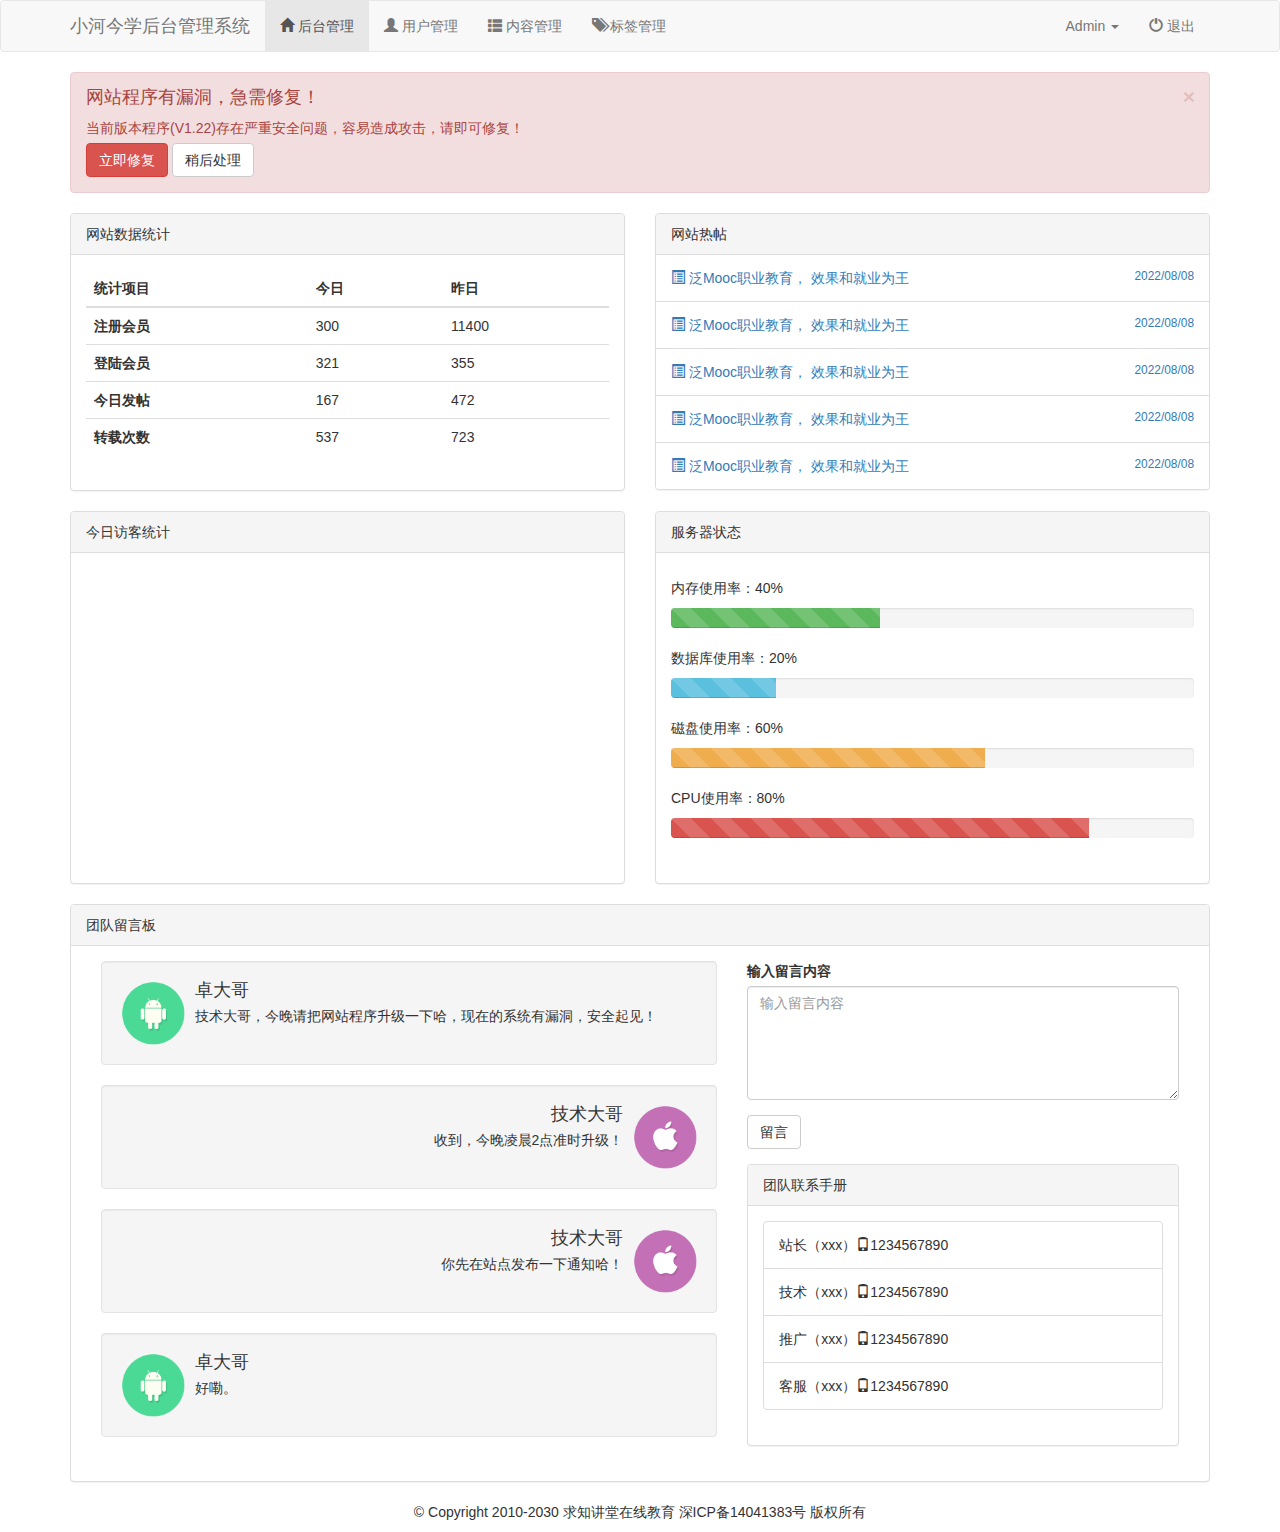
<file: index.html>
<!DOCTYPE html>
<html lang="en">
<head>
    <meta charset="UTF-8">
    <meta name="keywords" content="小河今学,小河今学后台管理,HTML,前端开发,Java大数据,PHP开发,Python人工智能">
    <meta name="description" content="小河今学">
    <meta http-equiv="X-UA-Compatible" content="IE=edge,chrome=1">
    <meta name="viewport" content="width=device-width, initial-scale=1.0">
    <link rel="stylesheet" href="https://stackpath.bootstrapcdn.com/bootstrap/3.4.1/css/bootstrap.min.css" integrity="sha384-HSMxcRTRxnN+Bdg0JdbxYKrThecOKuH5zCYotlSAcp1+c8xmyTe9GYg1l9a69psu" crossorigin="anonymous">
    <link rel="stylesheet" href="css/css.css">
    <title>小河今学后台管理</title>
</head>
<body>
    <!-- 导航条 -->
    <nav class="navbar navbar-default">
        <div class="container">
            <!-- 左侧内容 -->
            <div class="navbar-header">
                <!-- 菜单按钮 -->
                <button type="button" class="navbar-toggle collapsed" data-toggle="collapse" data-target=".cps">
                    <span class="icon-bar"></span>
                    <span class="icon-bar"></span>
                    <span class="icon-bar"></span>
                </button>
                <!-- 动态Logo -->
                <a href="index.html" class="navbar-brand"">小河今学后台管理系统</a>
            </div>
            
            <!-- 右侧内容 -->
            <div class="collapse navbar-collapse cps">
                <ul class="nav navbar-nav">
                    <li class="active"><a href="index.html"><span class="glyphicon glyphicon-home"></span>&nbsp后台管理</a></li>
                    <li><a href="user.html"><span class="glyphicon glyphicon-user"></span>&nbsp用户管理</a></li>
                    <li><a href="content.html"><span class="glyphicon glyphicon-th-list"></span>&nbsp内容管理</a></li>
                    <li><a href="tips.html"><span class="glyphicon glyphicon-tags"></span>&nbsp标签管理</a></li>
                </ul>
                <ul class="nav navbar-nav navbar-right">
                    <li class="dropdown">
                        <a href="#" class="dropdown-toggle" data-toggle="dropdown" role="button" aria-haspopup="true" aria-expanded="false">Admin <span class="caret"></span></a>
                        <ul class="dropdown-menu">
                        <li><a href="#"><span class="glyphicon glyphicon-asterisk"></span>&nbsp前台首页</a></li>
                        <li><a href="#"><span class="glyphicon glyphicon-user"></span>&nbsp个人主页</a></li>
                        <li><a href="#"><span class="glyphicon glyphicon-cog"></span>&nbsp个人设置</a></li>
                        <li><a href="#"><span class="glyphicon glyphicon-credit-card"></span>&nbsp账户中心</a></li>
                        <li><a href="#"><span class="glyphicon glyphicon-heart"></span>&nbsp我的收藏</a></li>
                        </ul>
                    </li>
                    <li><a href="javascript:close();"><span class="glyphicon glyphicon-off"></span>&nbsp;退出</a></li>
                </ul>
            </div>
        </div>
    </nav>
    <div class="container">
        <!-- 警告框 -->
        <div class="row">
            <div class="col-md-12 col-sm-12">
                <div class="alert alert-danger alert-dismissible fade in" role="alert">
                    <button type="button" class="close" data-dismiss="alert" aria-label="Close"><span aria-hidden="true">×</span></button>
                    <h4>网站程序有漏洞，急需修复！</h4>
                    <p>当前版本程序(V1.22)存在严重安全问题，容易造成攻击，请即可修复！</p>
                    <p>
                    <button type="button" class="btn btn-danger">立即修复</button>
                    <button type="button" class="btn btn-default" data-dismiss="alert">稍后处理</button>
                    </p>
                </div>
            </div>
        </div>
        <div class="row">
            <!-- 网站数据统计 -->
            <div class="col-md-6 col-sm-12">
                <div class="panel panel-default">
                    <div class="panel-heading">网站数据统计</div>
                    <div class="panel-body">
                        <table class="table table-hover">
                            <thead>
                                <tr>
                                    <th>统计项目</th>
                                    <th>今日</th>
                                    <th>昨日</th>
                                </tr>
                            </thead>
                            <tbody>
                                <tr>
                                    <th>注册会员</th>
                                    <td>300</td>   
                                    <td>11400</td>
                                </tr>
                                <tr>
                                    <th>登陆会员</th>
                                    <td>321</td>
                                    <td>355</td>
                                </tr>
                                <tr>
                                    <th>今日发帖</th>
                                    <td>167</td>
                                    <td>472</td>
                                </tr>
                                <tr>
                                    <th>转载次数</th>
                                    <td>537</td>
                                    <td>723</td>
                                </tr>
                            </tbody>
                        </table>
                    </div>
                    
                  </div>
            </div>
            <!-- 网站热帖 -->
            <div class="col-md-6 col-sm-12">
                <div class="panel panel-default">
                    <div class="panel-heading">网站热帖</div>
                    <ul class="list-group">
                        <li class="list-group-item"><a href="#"><span class="glyphicon glyphicon-list-alt"></span> 泛Mooc职业教育， 效果和就业为王<small class="pull-right">2022/08/08</small></a></li>
                        <li class="list-group-item"><a href="#"><span class="glyphicon glyphicon-list-alt"></span> 泛Mooc职业教育， 效果和就业为王<small class="pull-right">2022/08/08</small></a></li>
                        <li class="list-group-item"><a href="#"><span class="glyphicon glyphicon-list-alt"></span> 泛Mooc职业教育， 效果和就业为王<small class="pull-right">2022/08/08</small></a></li>
                        <li class="list-group-item"><a href="#"><span class="glyphicon glyphicon-list-alt"></span> 泛Mooc职业教育， 效果和就业为王<small class="pull-right">2022/08/08</small></a></li>
                        <li class="list-group-item"><a href="#"><span class="glyphicon glyphicon-list-alt"></span> 泛Mooc职业教育， 效果和就业为王<small class="pull-right">2022/08/08</small></a></li>
                    </ul>
                </div>
            </div>
        </div>
        <div class="row">
            <!-- 今日访客统计 -->
            <div class="col-md-6 col-sm-12">
                <div class="panel panel-default">
                    <div class="panel-heading">今日访客统计</div>
                    <div class="panel-body">
                        <div id="main" style="width: 100%;height:300px;"></div>
                    </div>
                </div>
            </div>
            <!-- 服务器状态 -->
            <div class="col-md-6 col-sm-12 serve">
                <div class="panel panel-default">
                    <div class="panel-heading">服务器状态</div>
                    <div class="panel-body">
                        <p>内存使用率：40%</p>
                        <div class="progress">
                            <div class="progress-bar progress-bar-success progress-bar-striped" role="progressbar" aria-valuenow="40" aria-valuemin="0" aria-valuemax="100" style="width: 40%">
                                <span class="sr-only">40% Complete (success)</span>
                            </div>
                        </div>
                        <p>数据库使用率：20%</p>
                        <div class="progress">
                            <div class="progress-bar progress-bar-info progress-bar-striped" role="progressbar" aria-valuenow="20" aria-valuemin="0" aria-valuemax="100" style="width: 20%">
                                <span class="sr-only">20% Complete</span>
                            </div>
                        </div>
                        <p>磁盘使用率：60%</p>
                        <div class="progress">
                            <div class="progress-bar progress-bar-warning progress-bar-striped" role="progressbar" aria-valuenow="60" aria-valuemin="0" aria-valuemax="100" style="width: 60%">
                                <span class="sr-only">60% Complete (warning)</span>
                            </div>
                        </div>
                        <p>CPU使用率：80%</p>
                        <div class="progress">
                            <div class="progress-bar progress-bar-danger progress-bar-striped" role="progressbar" aria-valuenow="80" aria-valuemin="0" aria-valuemax="100" style="width: 80%">
                                <span class="sr-only">80% Complete (danger)</span>
                            </div>
                        </div>
                    </div>
                </div>
            </div>
        </div>
        <!-- 留言板 -->
        <div class="row">
            <div class="col-md-12 col-sm-12">
                <div class="panel panel-default">
                    <div class="panel-heading">团队留言板</div>
                    <div class="panel-body">
                        <div class="col-md-7 col-sm-12">
                            <div class="media well">
                                <div class="media-left">
                                    <a href="#">
                                        <img class="media-object" src="/img/a.png" alt="卓大哥">
                                    </a>
                                </div>
                                <div class="media-body">
                                    <h4 class="media-heading">卓大哥</h4>
                                    <p>技术大哥，今晚请把网站程序升级一下哈，现在的系统有漏洞，安全起见！</p>
                                </div>
                            </div>
                            <div class="media well">
                                <div class="media-body text-right">
                                    <h4 class="media-heading">技术大哥</h4>
                                    <p>收到，今晚凌晨2点准时升级！</p>
                                </div>
                                <div class="media-right">
                                    <a href="#">
                                        <img class="media-object" src="/img/i.png" alt="技术大哥">
                                    </a>
                                </div>
                            </div>
                            <div class="media well">
                                <div class="media-body text-right">
                                    <h4 class="media-heading">技术大哥</h4>
                                    <p>你先在站点发布一下通知哈！</p>
                                </div>
                                <div class="media-right">
                                    <a href="#">
                                        <img class="media-object" src="/img/i.png" alt="技术大哥">
                                    </a>
                                </div>
                            </div>
                            <div class="media well">
                                <div class="media-left">
                                    <a href="#">
                                        <img class="media-object" src="/img/a.png" alt="卓大哥">
                                    </a>
                                </div>
                                <div class="media-body">
                                    <h4 class="media-heading">卓大哥</h4>
                                    <p>好嘞。</p>
                                </div>
                            </div>
                        </div>
                        <div class="col-md-5 col-sm-12">
                            <form action="">
                                <div class="form-group">
                                    <label for="">输入留言内容</label>
                                    <textarea class="form-control" rows="5" placeholder="输入留言内容"></textarea>
                                    <input type="submit" class="btn btn-default" value="留言" id="mes"/>
                                </div>
                            </form>
                            <div class="panel panel-default">
                                <div class="panel-heading">团队联系手册</div>
                                <div class="panel-body">
                                    <ul class="list-group">
                                        <li class="list-group-item">站长（xxx）<span class="glyphicon glyphicon-phone"></span>1234567890</li>
                                        <li class="list-group-item">技术（xxx）<span class="glyphicon glyphicon-phone"></span>1234567890</li>
                                        <li class="list-group-item">推广（xxx）<span class="glyphicon glyphicon-phone"></span>1234567890</li>
                                        <li class="list-group-item">客服（xxx）<span class="glyphicon glyphicon-phone"></span>1234567890</li>
                                    </ul>
                                </div>
                            </div>
                        </div>
                    </div>
                </div>
            </div>
            
        </div>
    </div>
    <!-- footer版权 -->
    <section id="footer">
        <div class="container">
            <div class="row">
                <div class="col-md-12 col-sm-12">© Copyright 2010-2030 求知讲堂在线教育 深ICP备14041383号 版权所有</div>
            </div>
        </div>
    </section>
</body>
<script src="https://cdn.bootcdn.net/ajax/libs/jquery/3.6.0/jquery.js"></script>
<script src="https://stackpath.bootstrapcdn.com/bootstrap/3.4.1/js/bootstrap.min.js" integrity="sha384-aJ21OjlMXNL5UyIl/XNwTMqvzeRMZH2w8c5cRVpzpU8Y5bApTppSuUkhZXN0VxHd" crossorigin="anonymous"></script>
<script src="https://cdn.bootcdn.net/ajax/libs/echarts/5.3.3/echarts.js"></script>
<script>
    //点击小屏幕菜单跳转后立即关闭菜单
    $('.navbar-collapse li').click(function(){
        $('.navbar-collapse').collapse('hide');
    });
    // 基于准备好的dom，初始化echarts实例
    var myChart = echarts.init(document.getElementById('main'));

    // 指定图表的配置项和数据
    option = {
        tooltip: {
            trigger: 'axis',
            axisPointer: {
            type: 'cross',
            label: {
                backgroundColor: '#6a7985'
            }
            }
        },
        xAxis: [
            {
            type: 'category',
            boundaryGap: false,
            data: ['周一', '周二', '周三', '周四', '周五', '周六', '周日']
            }
        ],
        yAxis: [
            {
            type: 'value'
            }
        ],
        series: [
            {
            type: 'line',
            stack: 'Total',
            smooth: true,
            lineStyle: {
                width: 0
            },
            showSymbol: false,
            areaStyle: {
                opacity: 0.8,
                color: new echarts.graphic.LinearGradient(0, 0, 0, 1, [
                {
                    offset: 0,
                    color: 'rgb(128, 255, 165)'
                },
                {
                    offset: 1,
                    color: 'rgb(1, 191, 236)'
                }
                ])
            },
            emphasis: {
                focus: 'series'
            },
            data: [140, 232, 101, 264, 90, 340, 250]
            },
            {
            type: 'line',
            stack: 'Total',
            smooth: true,
            lineStyle: {
                width: 0
            },
            showSymbol: false,
            areaStyle: {
                opacity: 0.8,
                color: new echarts.graphic.LinearGradient(0, 0, 0, 1, [
                {
                    offset: 0,
                    color: 'rgb(0, 221, 255)'
                },
                {
                    offset: 1,
                    color: 'rgb(77, 119, 255)'
                }
                ])
            },
            emphasis: {
                focus: 'series'
            },
            data: [120, 282, 111, 234, 220, 340, 310]
            },
            {
            type: 'line',
            stack: 'Total',
            smooth: true,
            lineStyle: {
                width: 0
            },
            showSymbol: false,
            areaStyle: {
                opacity: 0.8,
                color: new echarts.graphic.LinearGradient(0, 0, 0, 1, [
                {
                    offset: 0,
                    color: 'rgb(55, 162, 255)'
                },
                {
                    offset: 1,
                    color: 'rgb(116, 21, 219)'
                }
                ])
            },
            emphasis: {
                focus: 'series'
            },
            data: [320, 132, 201, 334, 190, 130, 220]
            }
        ]
    };
    // 使用刚指定的配置项和数据显示图表。
    myChart.setOption(option);
</script>
</html>
</file>
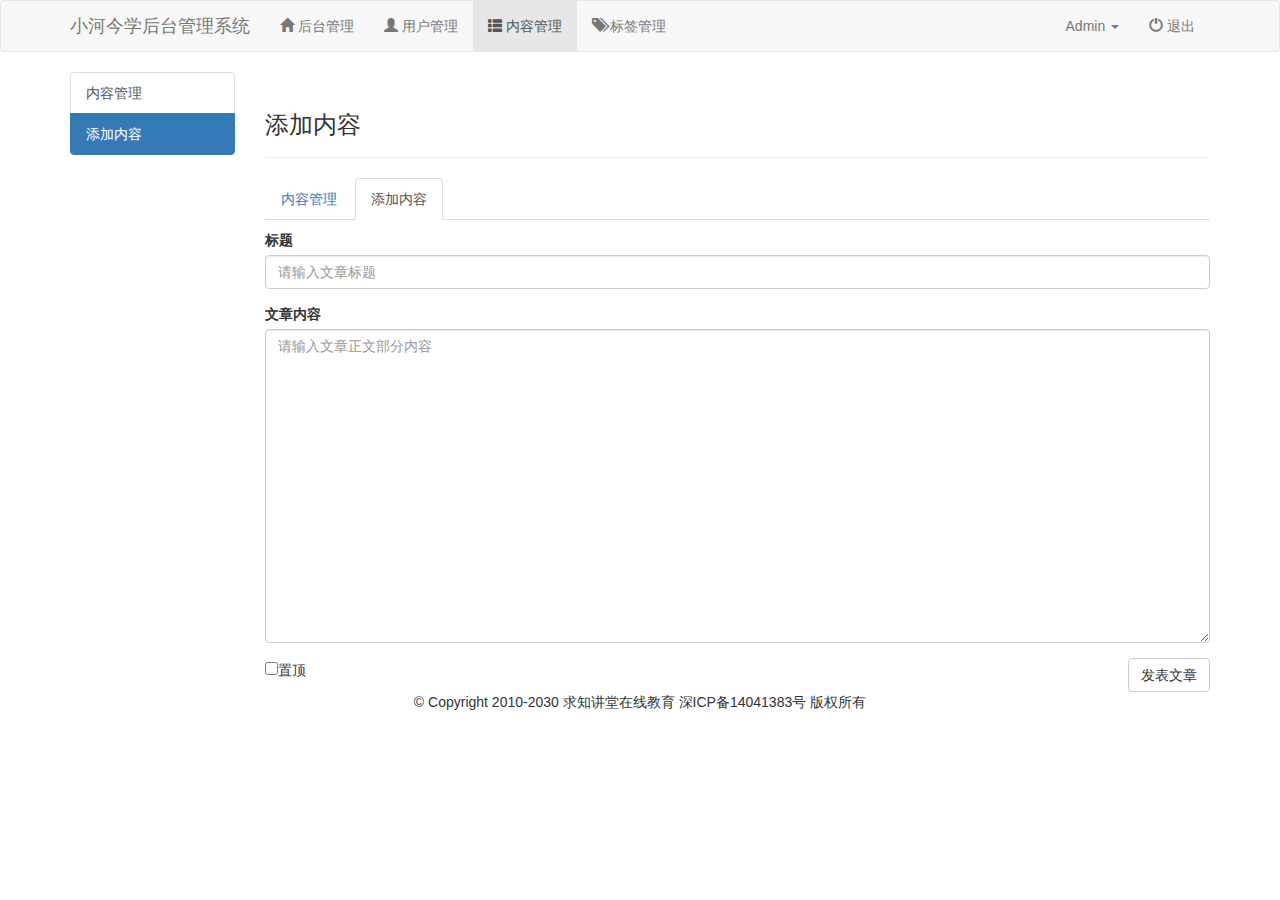
<file: add-content.html>
<!DOCTYPE html>
<html lang="en">
<head>
    <meta charset="UTF-8">
    <meta name="keywords" content="小河今学,小河今学后台管理,HTML,前端开发,Java大数据,PHP开发,Python人工智能">
    <meta name="description" content="小河今学">
    <meta http-equiv="X-UA-Compatible" content="IE=edge,chrome=1">
    <meta name="viewport" content="width=device-width, initial-scale=1.0">
    <link rel="stylesheet" href="https://stackpath.bootstrapcdn.com/bootstrap/3.4.1/css/bootstrap.min.css" integrity="sha384-HSMxcRTRxnN+Bdg0JdbxYKrThecOKuH5zCYotlSAcp1+c8xmyTe9GYg1l9a69psu" crossorigin="anonymous">
    <link rel="stylesheet" href="css/css.css">
    <title>小河今学后台管理</title>
</head>
<body>
    <!-- 导航条 -->
    <nav class="navbar navbar-default">
        <div class="container">
            <!-- 左侧内容 -->
            <div class="navbar-header">
                <!-- 菜单按钮 -->
                <button type="button" class="navbar-toggle collapsed" data-toggle="collapse" data-target=".cps">
                    <span class="icon-bar"></span>
                    <span class="icon-bar"></span>
                    <span class="icon-bar"></span>
                </button>
                <!-- 动态Logo -->
                <a href="index.html" class="navbar-brand"">小河今学后台管理系统</a>
            </div>
            
            <!-- 右侧内容 -->
            <div class="collapse navbar-collapse cps">
                <ul class="nav navbar-nav">
                    <li><a href="index.html"><span class="glyphicon glyphicon-home"></span>&nbsp后台管理</a></li>
                    <li><a href="user.html"><span class="glyphicon glyphicon-user"></span>&nbsp用户管理</a></li>
                    <li class="active"><a href="content.html"><span class="glyphicon glyphicon-th-list"></span>&nbsp内容管理</a></li>
                    <li><a href="tips.html"><span class="glyphicon glyphicon-tags"></span>&nbsp标签管理</a></li>
                </ul>
                <ul class="nav navbar-nav navbar-right">
                    <li class="dropdown">
                        <a href="#" class="dropdown-toggle" data-toggle="dropdown" role="button" aria-haspopup="true" aria-expanded="false">Admin <span class="caret"></span></a>
                        <ul class="dropdown-menu">
                        <li><a href="#"><span class="glyphicon glyphicon-asterisk"></span>&nbsp前台首页</a></li>
                        <li><a href="#"><span class="glyphicon glyphicon-user"></span>&nbsp个人主页</a></li>
                        <li><a href="#"><span class="glyphicon glyphicon-cog"></span>&nbsp个人设置</a></li>
                        <li><a href="#"><span class="glyphicon glyphicon-credit-card"></span>&nbsp账户中心</a></li>
                        <li><a href="#"><span class="glyphicon glyphicon-heart"></span>&nbsp我的收藏</a></li>
                        </ul>
                    </li>
                    <li><a href="javascript:close();"><span class="glyphicon glyphicon-off"></span>&nbsp;退出</a></li>
                </ul>
            </div>
        </div>
    </nav>
    <!-- 主体内容 -->
    <div class="container">
        <div class="row">
            <!-- 侧边栏 -->
            <div class="col-md-2 col-sm-12">
                <div class="list-group">
                    <a href="content.html" class="list-group-item">内容管理</a>
                    <a href="add-content.html" class="list-group-item active">添加内容</a>
                </div>
            </div>
            <!-- 内容 -->
            <div class="col-md-10 col-sm-12">
                <div class="page-header">
                    <h3>添加内容</h3>
                </div>
                <!-- 小导航 -->
                <ul class="nav nav-tabs">
                    <li role="presentation"><a href="content.html">内容管理</a></li>
                    <li role="presentation" class="active"><a href="add-content.html">添加内容</a></li>
                </ul>
                <!-- 内容 -->
                <form action="" class="article">
                    <div class="form-group">
                        <label for="">标题</label>
                        <input type="text" class="form-control" placeholder="请输入文章标题">
                    </div>
                    <div class="form-group">
                        <label for="">文章内容</label>
                        <textarea class="form-control" rows="15" placeholder="请输入文章正文部分内容"></textarea>
                    </div>
                    <input type="checkbox">置顶
                    <button class="btn btn-default pull-right">发表文章</button>
                </form>
            </div>
        </div>
    </div>
    <!-- footer版权 -->
    <section id="footer">
        <div class="container">
            <div class="row">
                <div class="col-md-12 col-sm-12">© Copyright 2010-2030 求知讲堂在线教育 深ICP备14041383号 版权所有</div>
            </div>
        </div>
    </section>
</body>
<script src="https://cdn.bootcdn.net/ajax/libs/jquery/3.6.0/jquery.js"></script>
<script src="https://stackpath.bootstrapcdn.com/bootstrap/3.4.1/js/bootstrap.min.js" integrity="sha384-aJ21OjlMXNL5UyIl/XNwTMqvzeRMZH2w8c5cRVpzpU8Y5bApTppSuUkhZXN0VxHd" crossorigin="anonymous"></script>
<script>
    //点击小屏幕菜单跳转后立即关闭菜单
    $('.navbar-collapse li').click(function(){
        $('.navbar-collapse').collapse('hide');
    });
</script>
</html>
</file>
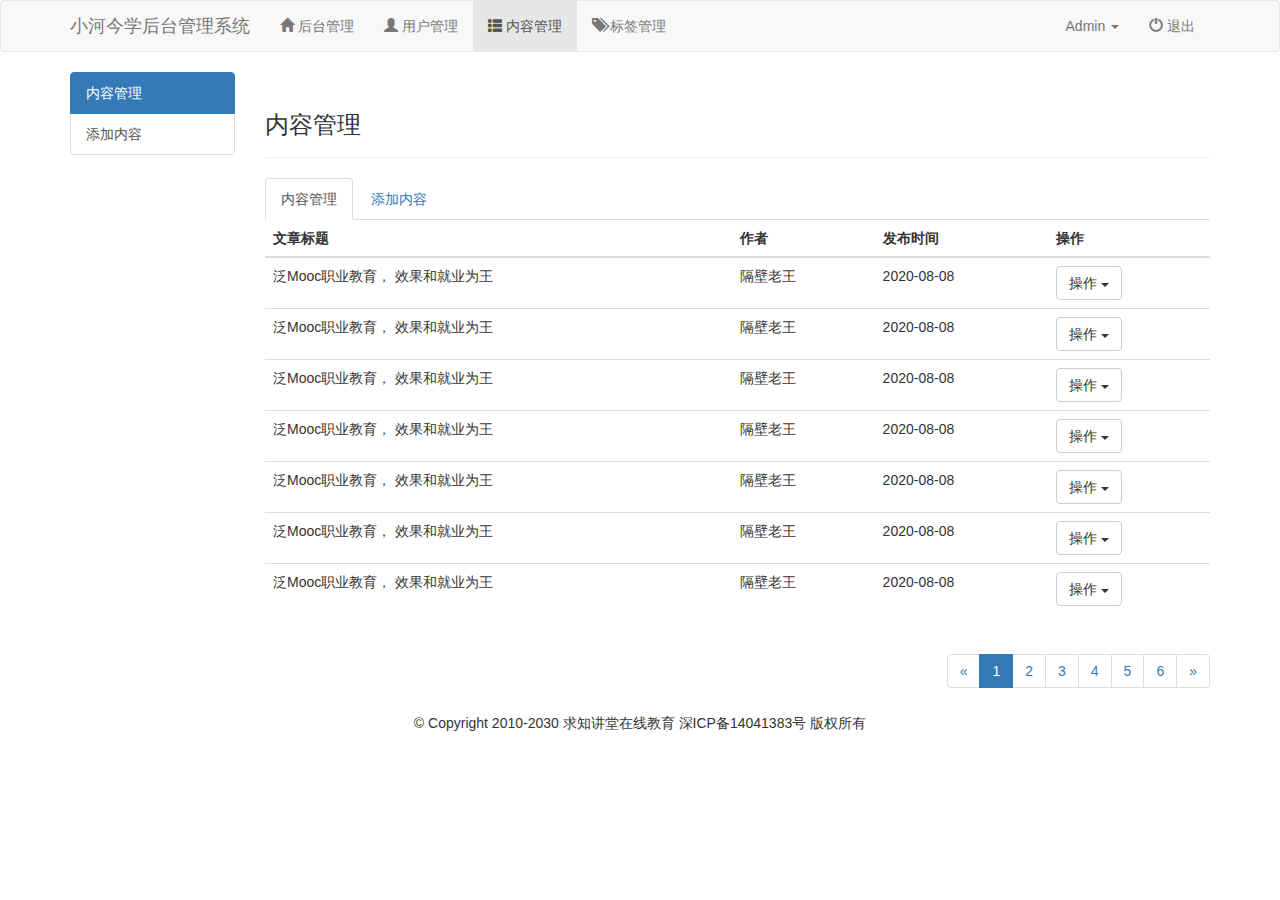
<file: content.html>
<!DOCTYPE html>
<html lang="en">
<head>
    <meta charset="UTF-8">
    <meta name="keywords" content="小河今学,小河今学后台管理,HTML,前端开发,Java大数据,PHP开发,Python人工智能">
    <meta name="description" content="小河今学">
    <meta http-equiv="X-UA-Compatible" content="IE=edge,chrome=1">
    <meta name="viewport" content="width=device-width, initial-scale=1.0">
    <link rel="stylesheet" href="https://stackpath.bootstrapcdn.com/bootstrap/3.4.1/css/bootstrap.min.css" integrity="sha384-HSMxcRTRxnN+Bdg0JdbxYKrThecOKuH5zCYotlSAcp1+c8xmyTe9GYg1l9a69psu" crossorigin="anonymous">
    <link rel="stylesheet" href="css/css.css">
    <title>小河今学后台管理</title>
</head>
<body>
    <!-- 导航条 -->
    <nav class="navbar navbar-default">
        <div class="container">
            <!-- 左侧内容 -->
            <div class="navbar-header">
                <!-- 菜单按钮 -->
                <button type="button" class="navbar-toggle collapsed" data-toggle="collapse" data-target=".cps">
                    <span class="icon-bar"></span>
                    <span class="icon-bar"></span>
                    <span class="icon-bar"></span>
                </button>
                <!-- 动态Logo -->
                <a href="index.html" class="navbar-brand"">小河今学后台管理系统</a>
            </div>
            
            <!-- 右侧内容 -->
            <div class="collapse navbar-collapse cps">
                <ul class="nav navbar-nav">
                    <li><a href="index.html"><span class="glyphicon glyphicon-home"></span>&nbsp后台管理</a></li>
                    <li><a href="user.html"><span class="glyphicon glyphicon-user"></span>&nbsp用户管理</a></li>
                    <li class="active"><a href="content.html"><span class="glyphicon glyphicon-th-list"></span>&nbsp内容管理</a></li>
                    <li><a href="tips.html"><span class="glyphicon glyphicon-tags"></span>&nbsp标签管理</a></li>
                </ul>
                <ul class="nav navbar-nav navbar-right">
                    <li class="dropdown">
                        <a href="#" class="dropdown-toggle" data-toggle="dropdown" role="button" aria-haspopup="true" aria-expanded="false">Admin <span class="caret"></span></a>
                        <ul class="dropdown-menu">
                        <li><a href="#"><span class="glyphicon glyphicon-asterisk"></span>&nbsp前台首页</a></li>
                        <li><a href="#"><span class="glyphicon glyphicon-user"></span>&nbsp个人主页</a></li>
                        <li><a href="#"><span class="glyphicon glyphicon-cog"></span>&nbsp个人设置</a></li>
                        <li><a href="#"><span class="glyphicon glyphicon-credit-card"></span>&nbsp账户中心</a></li>
                        <li><a href="#"><span class="glyphicon glyphicon-heart"></span>&nbsp我的收藏</a></li>
                        </ul>
                    </li>
                    <li><a href="javascript:close();"><span class="glyphicon glyphicon-off"></span>&nbsp;退出</a></li>
                </ul>
            </div>
        </div>
    </nav>
    <!-- 主体内容 -->
    <div class="container">
        <div class="row">
            <!-- 侧边栏 -->
            <div class="col-md-2 col-sm-12">
                <div class="list-group">
                    <a href="content.html" class="list-group-item active">内容管理</a>
                    <a href="add-content.html" class="list-group-item">添加内容</a>
                </div>
            </div>
            <!-- 内容 -->
            <div class="col-md-10 col-sm-12">
                <div class="page-header">
                    <h3>内容管理</h3>
                </div>
                <!-- 小导航 -->
                <ul class="nav nav-tabs">
                    <li role="presentation" class="active"><a href="content.html">内容管理</a></li>
                    <li role="presentation"><a href="add-content.html">添加内容</a></li>
                </ul>
                <!-- 内容 -->
                <table class="table table-hover">
                    <thead>
                        <tr>
                            <th>文章标题</th>
                            <th>作者</th>
                            <th>发布时间</th>
                            <th>操作</th>
                        </tr>
                    </thead>
                    <tbody>
                        <tr>
                            <td>泛Mooc职业教育， 效果和就业为王</td>
                            <td>隔壁老王</td>
                            <td>2020-08-08</td>
                            <td>
                                <div class="dropdown">
                                    <button class="btn btn-default dropdown-toggle" type="button" id="dropdownMenu1" data-toggle="dropdown" aria-haspopup="true" aria-expanded="true">
                                        操作
                                        <span class="caret"></span>
                                    </button>
                                    <ul class="dropdown-menu" aria-labelledby="dropdownMenu1">
                                        <li><a href="#">编辑</a></li>
                                        <li><a href="#">删除</a></li>
                                        <li><a href="#">全局置顶</a></li>
                                    </ul>
                                </div>
                            </td>
                        </tr>
                        <tr>
                            <td>泛Mooc职业教育， 效果和就业为王</td>
                            <td>隔壁老王</td>
                            <td>2020-08-08</td>
                            <td>
                                <div class="dropdown">
                                    <button class="btn btn-default dropdown-toggle" type="button" id="dropdownMenu1" data-toggle="dropdown" aria-haspopup="true" aria-expanded="true">
                                        操作
                                        <span class="caret"></span>
                                    </button>
                                    <ul class="dropdown-menu" aria-labelledby="dropdownMenu1">
                                        <li><a href="#">编辑</a></li>
                                        <li><a href="#">删除</a></li>
                                        <li><a href="#">全局置顶</a></li>
                                    </ul>
                                </div>
                            </td>
                        </tr>
                        <tr>
                            <td>泛Mooc职业教育， 效果和就业为王</td>
                            <td>隔壁老王</td>
                            <td>2020-08-08</td>
                            <td>
                                <div class="dropdown">
                                    <button class="btn btn-default dropdown-toggle" type="button" id="dropdownMenu1" data-toggle="dropdown" aria-haspopup="true" aria-expanded="true">
                                        操作
                                        <span class="caret"></span>
                                    </button>
                                    <ul class="dropdown-menu" aria-labelledby="dropdownMenu1">
                                        <li><a href="#">编辑</a></li>
                                        <li><a href="#">删除</a></li>
                                        <li><a href="#">全局置顶</a></li>
                                    </ul>
                                </div>
                            </td>
                        </tr>
                        <tr>
                            <td>泛Mooc职业教育， 效果和就业为王</td>
                            <td>隔壁老王</td>
                            <td>2020-08-08</td>
                            <td>
                                <div class="dropdown">
                                    <button class="btn btn-default dropdown-toggle" type="button" id="dropdownMenu1" data-toggle="dropdown" aria-haspopup="true" aria-expanded="true">
                                        操作
                                        <span class="caret"></span>
                                    </button>
                                    <ul class="dropdown-menu" aria-labelledby="dropdownMenu1">
                                        <li><a href="#">编辑</a></li>
                                        <li><a href="#">删除</a></li>
                                        <li><a href="#">全局置顶</a></li>
                                    </ul>
                                </div>
                            </td>
                        </tr>
                        <tr>
                            <td>泛Mooc职业教育， 效果和就业为王</td>
                            <td>隔壁老王</td>
                            <td>2020-08-08</td>
                            <td>
                                <div class="dropdown">
                                    <button class="btn btn-default dropdown-toggle" type="button" id="dropdownMenu1" data-toggle="dropdown" aria-haspopup="true" aria-expanded="true">
                                        操作
                                        <span class="caret"></span>
                                    </button>
                                    <ul class="dropdown-menu" aria-labelledby="dropdownMenu1">
                                        <li><a href="#">编辑</a></li>
                                        <li><a href="#">删除</a></li>
                                        <li><a href="#">全局置顶</a></li>
                                    </ul>
                                </div>
                            </td>
                        </tr>
                        <tr>
                            <td>泛Mooc职业教育， 效果和就业为王</td>
                            <td>隔壁老王</td>
                            <td>2020-08-08</td>
                            <td>
                                <div class="dropdown">
                                    <button class="btn btn-default dropdown-toggle" type="button" id="dropdownMenu1" data-toggle="dropdown" aria-haspopup="true" aria-expanded="true">
                                        操作
                                        <span class="caret"></span>
                                    </button>
                                    <ul class="dropdown-menu" aria-labelledby="dropdownMenu1">
                                        <li><a href="#">编辑</a></li>
                                        <li><a href="#">删除</a></li>
                                        <li><a href="#">全局置顶</a></li>
                                    </ul>
                                </div>
                            </td>
                        </tr>
                        <tr>
                            <td>泛Mooc职业教育， 效果和就业为王</td>
                            <td>隔壁老王</td>
                            <td>2020-08-08</td>
                            <td>
                                <div class="dropdown">
                                    <button class="btn btn-default dropdown-toggle" type="button" id="dropdownMenu1" data-toggle="dropdown" aria-haspopup="true" aria-expanded="true">
                                        操作
                                        <span class="caret"></span>
                                    </button>
                                    <ul class="dropdown-menu" aria-labelledby="dropdownMenu1">
                                        <li><a href="#">编辑</a></li>
                                        <li><a href="#">删除</a></li>
                                        <li><a href="#">全局置顶</a></li>
                                    </ul>
                                </div>
                            </td>
                        </tr>
                    </tbody>
                </table>
                <!-- 分页 -->
                <nav class="pull-right">
                    <ul class="pagination">
                        <li>
                            <span>
                                <span aria-hidden="true">&laquo;</span>
                            </span>
                        </li>
                        <li class="active">
                            <span>1<span class="sr-only"></span></span>
                        </li>
                        <li>
                            <span>2<span class="sr-only"></span></span>
                        </li>
                        <li>
                            <span>3<span class="sr-only"></span></span>
                        </li>
                        <li>
                            <span>4<span class="sr-only"></span></span>
                        </li>
                        <li>
                            <span>5<span class="sr-only"></span></span>
                        </li>
                        <li>
                            <span>6<span class="sr-only"></span></span>
                        </li>
                        <li>
                            <span>
                                <span aria-hidden="true">»</span>
                            </span>
                        </li>
                    </ul>
                </nav>
            </div>
        </div>
    </div>
    <!-- footer版权 -->
    <section id="footer">
        <div class="container">
            <div class="row">
                <div class="col-md-12 col-sm-12">© Copyright 2010-2030 求知讲堂在线教育 深ICP备14041383号 版权所有</div>
            </div>
        </div>
    </section>
</body>
<script src="https://cdn.bootcdn.net/ajax/libs/jquery/3.6.0/jquery.js"></script>
<script src="https://stackpath.bootstrapcdn.com/bootstrap/3.4.1/js/bootstrap.min.js" integrity="sha384-aJ21OjlMXNL5UyIl/XNwTMqvzeRMZH2w8c5cRVpzpU8Y5bApTppSuUkhZXN0VxHd" crossorigin="anonymous"></script>
<script>
    //点击小屏幕菜单跳转后立即关闭菜单
    $('.navbar-collapse li').click(function(){
        $('.navbar-collapse').collapse('hide');
    });
</script>
</html>
</file>
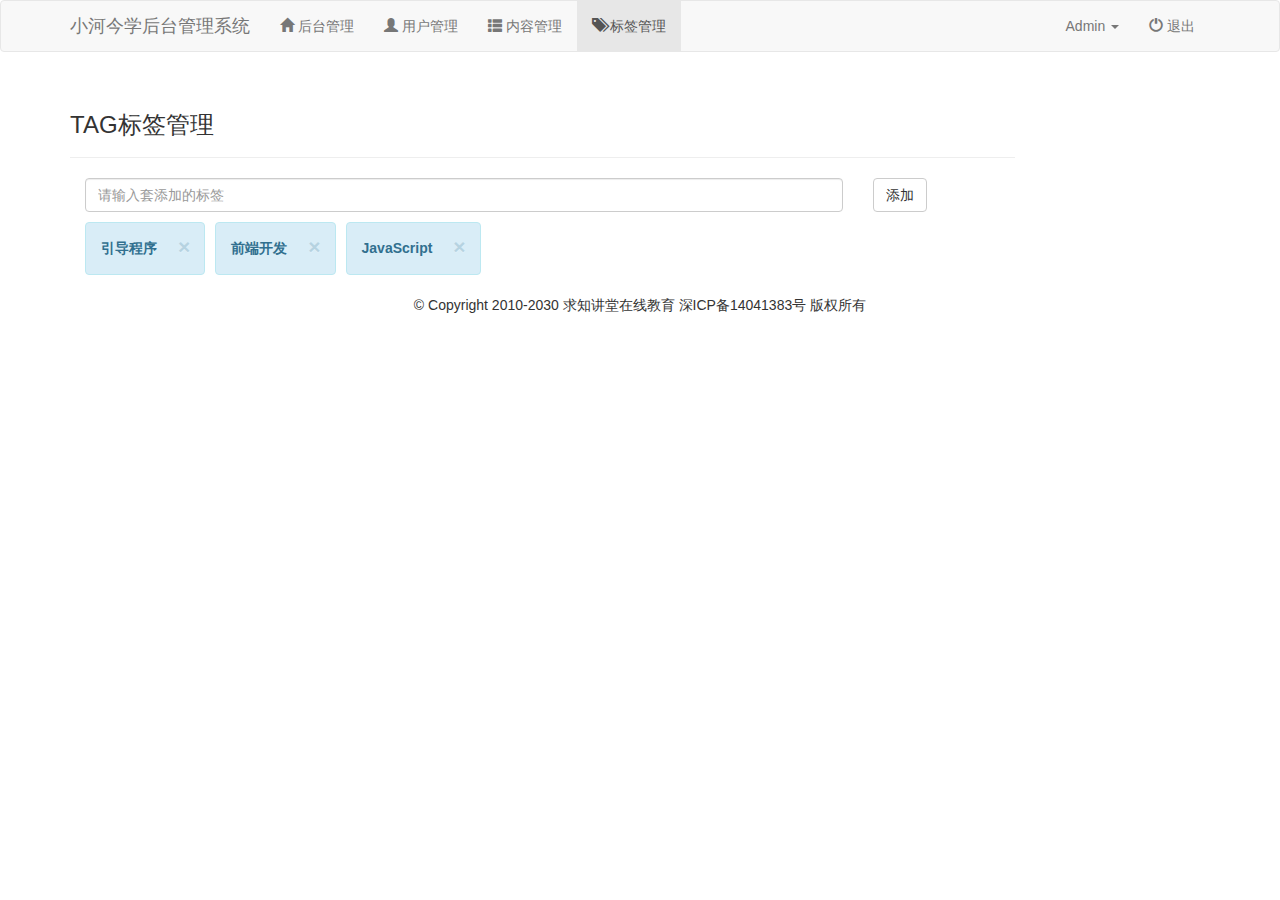
<file: tips.html>
<!DOCTYPE html>
<html lang="en">
<head>
    <meta charset="UTF-8">
    <meta name="keywords" content="小河今学,小河今学后台管理,HTML,前端开发,Java大数据,PHP开发,Python人工智能">
    <meta name="description" content="小河今学">
    <meta http-equiv="X-UA-Compatible" content="IE=edge,chrome=1">
    <meta name="viewport" cntent="width=device-width, initial-scale=1.0">
    <link rel="stylesheet" href="https://stackpath.bootstrapcdn.com/bootstrap/3.4.1/css/bootstrap.min.css" integrity="sha384-HSMxcRTRxnN+Bdg0JdbxYKrThecOKuH5zCYotlSAcp1+c8xmyTe9GYg1l9a69psu" crossorigin="anonymous">
    <link rel="stylesheet" href="css/css.css">
    <title>小河今学后台管理</title>
</head>
<body>
    <!-- 导航条 -->
    <nav class="navbar navbar-default">
        <div class="container">
            <!-- 左侧内容 -->
            <div class="navbar-header">
                <!-- 菜单按钮 -->
                <button type="button" class="navbar-toggle collapsed" data-toggle="collapse" data-target=".cps">
                    <span class="icon-bar"></span>
                    <span class="icon-bar"></span>
                    <span class="icon-bar"></span>
                </button>
                <!-- 动态Logo -->
                <a href="index.html" class="navbar-brand"">小河今学后台管理系统</a>
            </div>
            
            <!-- 右侧内容 -->
            <div class="collapse navbar-collapse cps">
                <ul class="nav navbar-nav">
                    <li><a href="index.html"><span class="glyphicon glyphicon-home"></span>&nbsp后台管理</a></li>
                    <li><a href="user.html"><span class="glyphicon glyphicon-user"></span>&nbsp用户管理</a></li>
                    <li><a href="content.html"><span class="glyphicon glyphicon-th-list"></span>&nbsp内容管理</a></li>
                    <li class="active"><a href="tips.html"><span class="glyphicon glyphicon-tags"></span>&nbsp标签管理</a></li>
                </ul>
                <ul class="nav navbar-nav navbar-right">
                    <li class="dropdown">
                        <a href="#" class="dropdown-toggle" data-toggle="dropdown" role="button" aria-haspopup="true" aria-expanded="false">Admin <span class="caret"></span></a>
                        <ul class="dropdown-menu">
                        <li><a href="#"><span class="glyphicon glyphicon-asterisk"></span>&nbsp前台首页</a></li>
                        <li><a href="#"><span class="glyphicon glyphicon-user"></span>&nbsp个人主页</a></li>
                        <li><a href="#"><span class="glyphicon glyphicon-cog"></span>&nbsp个人设置</a></li>
                        <li><a href="#"><span class="glyphicon glyphicon-credit-card"></span>&nbsp账户中心</a></li>
                        <li><a href="#"><span class="glyphicon glyphicon-heart"></span>&nbsp我的收藏</a></li>
                        </ul>
                    </li>
                    <li><a href="javascript:close();"><span class="glyphicon glyphicon-off"></span>&nbsp;退出</a></li>
                </ul>
            </div>
        </div>
    </nav>
    <!-- 主体内容 -->
    <div class="container">
        <div class="row">
            <!-- 内容 -->
            <div class="col-md-10 col-sm-12">
                <div class="page-header">
                    <h3>TAG标签管理</h3>
                </div>
                <!-- 内容 -->
                <div class="col-md-10 col-sm-12">
                    <form action="">
                        <input type="text" class="form-control" placeholder="请输入套添加的标签">
                    </form>
                </div>
                <div class="col-md-2 col-sm-12">
                    <button class="btn btn-default">添加</button>
                </div>
                <div class="col-md-12">
                    <div class="alert alert-info alert-dismissible pull-left" role="alert" id="alert">
                        <button type="button" class="close" data-dismiss="alert" aria-label="Close"><span aria-hidden="true">&times;</span></button>
                        <strong>引导程序</strong>
                    </div>
                    <div class="alert alert-info alert-dismissible pull-left" role="alert" id="alert">
                        <button type="button" class="close" data-dismiss="alert" aria-label="Close"><span aria-hidden="true">&times;</span></button>
                        <strong>前端开发</strong>
                    </div>
                    <div class="alert alert-info alert-dismissible pull-left" role="alert" id="alert">
                        <button type="button" class="close" data-dismiss="alert" aria-label="Close"><span aria-hidden="true">&times;</span></button>
                        <strong>JavaScript</strong>
                    </div>
                </div>
            </div>
        </div>
    </div>
    <!-- footer版权 -->
    <section id="footer">
        <div class="container">
            <div class="row">
                <div class="col-md-12 col-sm-12">© Copyright 2010-2030 求知讲堂在线教育 深ICP备14041383号 版权所有</div>
            </div>
        </div>
    </section>
</body>
<script src="https://cdn.bootcdn.net/ajax/libs/jquery/3.6.0/jquery.js"></script>
<script src="https://stackpath.bootstrapcdn.com/bootstrap/3.4.1/js/bootstrap.min.js" integrity="sha384-aJ21OjlMXNL5UyIl/XNwTMqvzeRMZH2w8c5cRVpzpU8Y5bApTppSuUkhZXN0VxHd" crossorigin="anonymous"></script>
<script>
    //点击小屏幕菜单跳转后立即关闭菜单
    $('.navbar-collapse li').click(function(){
        $('.navbar-collapse').collapse('hide');
    });
</script>
</html>
</file>
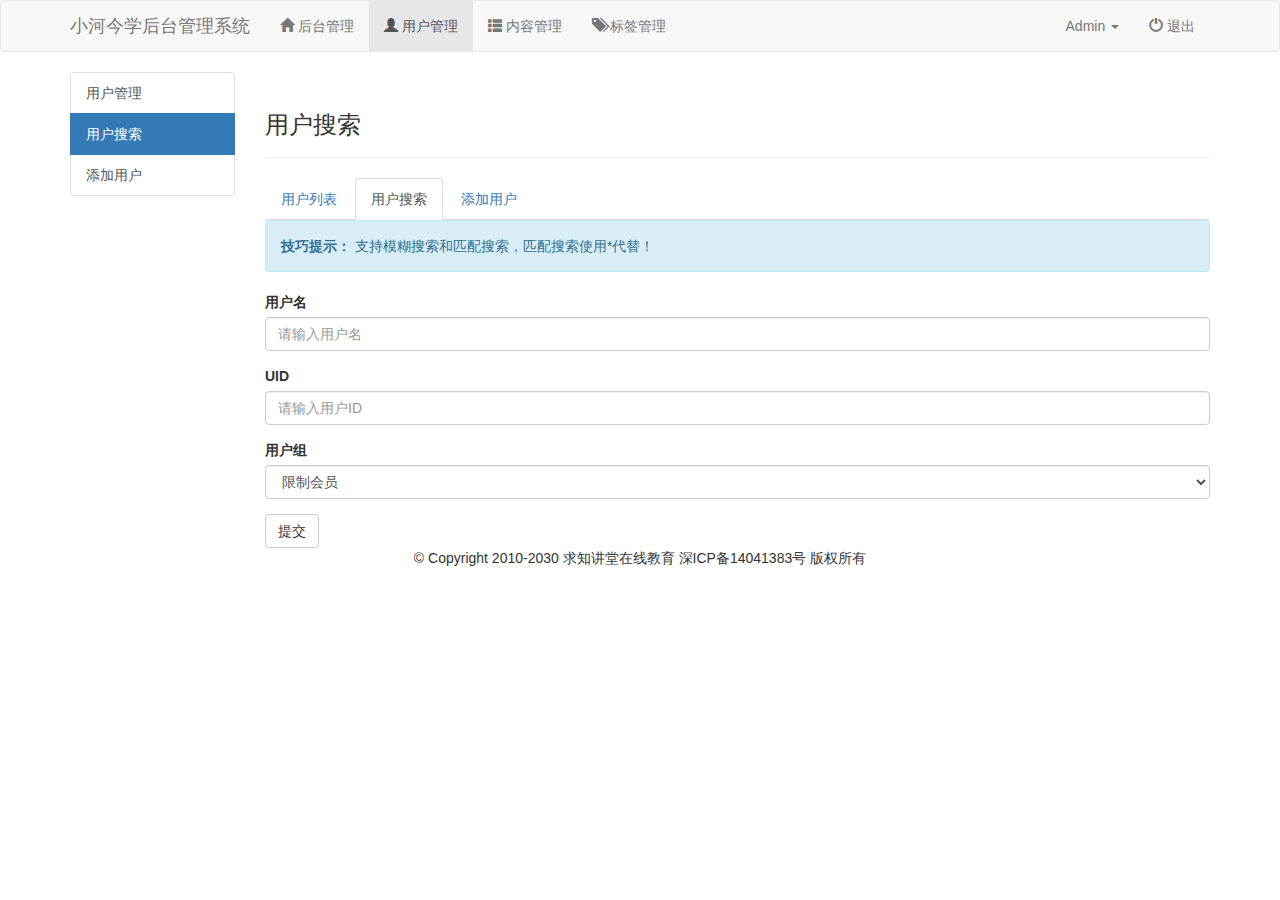
<file: user-search.html>
<!DOCTYPE html>
<html lang="en">
<head>
    <meta charset="UTF-8">
    <meta name="keywords" content="小河今学,小河今学后台管理,HTML,前端开发,Java大数据,PHP开发,Python人工智能">
    <meta name="description" content="小河今学">
    <meta http-equiv="X-UA-Compatible" content="IE=edge,chrome=1">
    <meta name="viewport" content="width=device-width, initial-scale=1.0">
    <link rel="stylesheet" href="https://stackpath.bootstrapcdn.com/bootstrap/3.4.1/css/bootstrap.min.css" integrity="sha384-HSMxcRTRxnN+Bdg0JdbxYKrThecOKuH5zCYotlSAcp1+c8xmyTe9GYg1l9a69psu" crossorigin="anonymous">
    <link rel="stylesheet" href="css/css.css">
    <title>小河今学后台管理</title>
</head>
<body>
    <!-- 导航条 -->
    <nav class="navbar navbar-default">
        <div class="container">
            <!-- 左侧内容 -->
            <div class="navbar-header">
                <!-- 菜单按钮 -->
                <button type="button" class="navbar-toggle collapsed" data-toggle="collapse" data-target=".cps">
                    <span class="icon-bar"></span>
                    <span class="icon-bar"></span>
                    <span class="icon-bar"></span>
                </button>
                <!-- 动态Logo -->
                <a href="index.html" class="navbar-brand"">小河今学后台管理系统</a>
            </div>
            
            <!-- 右侧内容 -->
            <div class="collapse navbar-collapse cps">
                <ul class="nav navbar-nav">
                    <li><a href="index.html"><span class="glyphicon glyphicon-home"></span>&nbsp后台管理</a></li>
                    <li class="active"><a href="user.html"><span class="glyphicon glyphicon-user"></span>&nbsp用户管理</a></li>
                    <li><a href="content.html"><span class="glyphicon glyphicon-th-list"></span>&nbsp内容管理</a></li>
                    <li><a href="tips.html"><span class="glyphicon glyphicon-tags"></span>&nbsp标签管理</a></li>
                </ul>
                <ul class="nav navbar-nav navbar-right">
                    <li class="dropdown">
                        <a href="#" class="dropdown-toggle" data-toggle="dropdown" role="button" aria-haspopup="true" aria-expanded="false">Admin <span class="caret"></span></a>
                        <ul class="dropdown-menu">
                        <li><a href="#"><span class="glyphicon glyphicon-asterisk"></span>&nbsp前台首页</a></li>
                        <li><a href="#"><span class="glyphicon glyphicon-user"></span>&nbsp个人主页</a></li>
                        <li><a href="#"><span class="glyphicon glyphicon-cog"></span>&nbsp个人设置</a></li>
                        <li><a href="#"><span class="glyphicon glyphicon-credit-card"></span>&nbsp账户中心</a></li>
                        <li><a href="#"><span class="glyphicon glyphicon-heart"></span>&nbsp我的收藏</a></li>
                        </ul>
                    </li>
                    <li><a href="javascript:close();"><span class="glyphicon glyphicon-off"></span>&nbsp;退出</a></li>
                </ul>
            </div>
        </div>
    </nav>
    <!-- 主体内容 -->
    <div class="container">
        <div class="row">
            <!-- 侧边栏 -->
            <div class="col-md-2 col-sm-12">
                <div class="list-group">
                    <a href="user.html" class="list-group-item">用户管理</a>
                    <a href="user-search.html" class="list-group-item active">用户搜索</a>
                    <a href="#" class="list-group-item" data-toggle="modal" data-target="#myModal">添加用户</a>
                </div>
            </div>
            <!-- 内容 -->
            <div class="col-md-10 col-sm-12">
                <div class="page-header">
                    <h3>用户搜索</h3>
                </div>
                <!-- 小导航 -->
                <ul class="nav nav-tabs">
                    <li role="presentation"><a href="user.html">用户列表</a></li>
                    <li role="presentation" class="active"><a href="user-search.html">用户搜索</a></li>
                    <li role="presentation" data-toggle="modal" data-target="#myModal"><a href="#">添加用户</a></li>
                </ul>
                <!-- 内容 -->
                <div class="alert alert-info" role="alert">
                    <strong>技巧提示：</strong>
                    支持模糊搜索和匹配搜索，匹配搜索使用*代替！
                </div>
                <form action="">
                    <div class="form-group">
                        <label for="">用户名</label>
                        <input type="text" class="form-control" placeholder="请输入用户名">
                    </div>
                    <div class="form-group">
                        <label for="">UID</label>
                        <input type="text" class="form-control" placeholder="请输入用户ID">
                    </div>
                    <div class="form-group">
                        <label for="">用户组</label>
                        <select class="form-control">
                            <option>限制会员</option>
                            <option>新手上路</option>
                            <option>注册会员</option>
                            <option>中级会员</option>
                            <option>高级会员</option>
                          </select>
                    </div>
                    <button class="btn btn-default">提交</button>
                </form>
            </div>
            <!-- 模态框 -->
            <div class="modal fade" id="myModal" tabindex="-1" role="dialog" aria-labelledby="myModalLabel">
                <div class="modal-dialog" role="document">
                    <div class="modal-content">
                        <div class="modal-header">
                            <button type="button" class="close" data-dismiss="modal" aria-label="Close"><span aria-hidden="true">&times;</span></button>
                            <h4 class="modal-title" id="myModalLabel">添加用户</h4>
                        </div>
                        <div class="modal-body">
                            <form action="">
                                <div class="form-group">
                                    <label for="">用户名</label>
                                    <input type="text" class="form-control" placeholder="请输入用户名">
                                </div>
                                <div class="form-group">
                                    <label for="">用户密码</label>
                                    <input type="password" class="form-control" placeholder="请输入用户密码">
                                </div>
                                <div class="form-group">
                                    <label for="">确认用户密码</label>
                                    <input type="password" class="form-control" placeholder="请再次输入用户密码">
                                </div>
                                <div class="form-group">
                                    <label for="">用户邮箱</label>
                                    <input type="password" class="form-control" placeholder="请输入用户密码">
                                </div>
                                <div class="form-group">
                                    <label for="">所属用户组</label>
                                    <select class="form-control">
                                        <option>限制会员</option>
                                        <option>新手上路</option>
                                        <option>注册会员</option>
                                        <option>中级会员</option>
                                        <option>高级会员</option>
                                      </select>
                                </div>                            
                            </form>
                        </div>
                        <div class="modal-footer">
                            <button type="button" class="btn btn-default" data-dismiss="modal">关闭</button>
                            <button type="button" class="btn btn-primary">提交</button>
                        </div>
                    </div>
                </div>
            </div>
        </div>
    </div>
    <!-- footer版权 -->
    <section id="footer">
        <div class="container">
            <div class="row">
                <div class="col-md-12 col-sm-12">© Copyright 2010-2030 求知讲堂在线教育 深ICP备14041383号 版权所有</div>
            </div>
        </div>
    </section>
</body>
<script src="https://cdn.bootcdn.net/ajax/libs/jquery/3.6.0/jquery.js"></script>
<script src="https://stackpath.bootstrapcdn.com/bootstrap/3.4.1/js/bootstrap.min.js" integrity="sha384-aJ21OjlMXNL5UyIl/XNwTMqvzeRMZH2w8c5cRVpzpU8Y5bApTppSuUkhZXN0VxHd" crossorigin="anonymous"></script>
<script>
    //点击小屏幕菜单跳转后立即关闭菜单
    $('.navbar-collapse li').click(function(){
        $('.navbar-collapse').collapse('hide');
    });
</script>
</html>
</file>
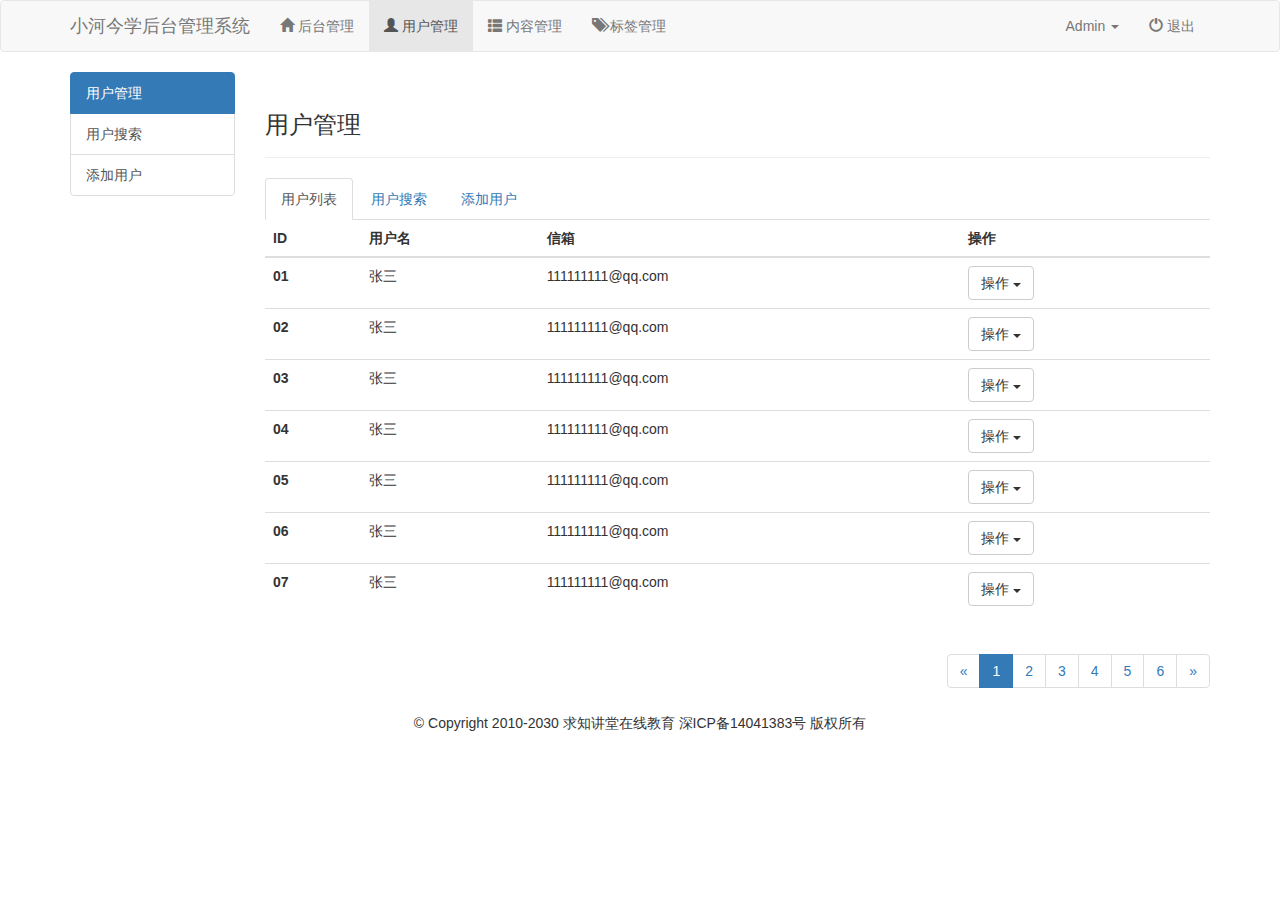
<file: user.html>
<!DOCTYPE html>
<html lang="en">
<head>
    <meta charset="UTF-8">
    <meta name="keywords" content="小河今学,小河今学后台管理,HTML,前端开发,Java大数据,PHP开发,Python人工智能">
    <meta name="description" content="小河今学">
    <meta http-equiv="X-UA-Compatible" content="IE=edge,chrome=1">
    <meta name="viewport" content="width=device-width, initial-scale=1.0">
    <link rel="stylesheet" href="https://stackpath.bootstrapcdn.com/bootstrap/3.4.1/css/bootstrap.min.css" integrity="sha384-HSMxcRTRxnN+Bdg0JdbxYKrThecOKuH5zCYotlSAcp1+c8xmyTe9GYg1l9a69psu" crossorigin="anonymous">
    <link rel="stylesheet" href="css/css.css">
    <title>小河今学后台管理</title>
</head>
<body>
    <!-- 导航条 -->
    <nav class="navbar navbar-default">
        <div class="container">
            <!-- 左侧内容 -->
            <div class="navbar-header">
                <!-- 菜单按钮 -->
                <button type="button" class="navbar-toggle collapsed" data-toggle="collapse" data-target=".cps">
                    <span class="icon-bar"></span>
                    <span class="icon-bar"></span>
                    <span class="icon-bar"></span>
                </button>
                <!-- 动态Logo -->
                <a href="index.html" class="navbar-brand"">小河今学后台管理系统</a>
            </div>
            
            <!-- 右侧内容 -->
            <div class="collapse navbar-collapse cps">
                <ul class="nav navbar-nav">
                    <li><a href="index.html"><span class="glyphicon glyphicon-home"></span>&nbsp后台管理</a></li>
                    <li class="active"><a href="user.html"><span class="glyphicon glyphicon-user"></span>&nbsp用户管理</a></li>
                    <li><a href="content.html"><span class="glyphicon glyphicon-th-list"></span>&nbsp内容管理</a></li>
                    <li><a href="tips.html"><span class="glyphicon glyphicon-tags"></span>&nbsp标签管理</a></li>
                </ul>
                <ul class="nav navbar-nav navbar-right">
                    <li class="dropdown">
                        <a href="#" class="dropdown-toggle" data-toggle="dropdown" role="button" aria-haspopup="true" aria-expanded="false">Admin <span class="caret"></span></a>
                        <ul class="dropdown-menu">
                        <li><a href="#"><span class="glyphicon glyphicon-asterisk"></span>&nbsp前台首页</a></li>
                        <li><a href="#"><span class="glyphicon glyphicon-user"></span>&nbsp个人主页</a></li>
                        <li><a href="#"><span class="glyphicon glyphicon-cog"></span>&nbsp个人设置</a></li>
                        <li><a href="#"><span class="glyphicon glyphicon-credit-card"></span>&nbsp账户中心</a></li>
                        <li><a href="#"><span class="glyphicon glyphicon-heart"></span>&nbsp我的收藏</a></li>
                        </ul>
                    </li>
                    <li><a href="javascript:close();"><span class="glyphicon glyphicon-off"></span>&nbsp;退出</a></li>
                </ul>
            </div>
        </div>
    </nav>
    <!-- 主体内容 -->
    <div class="container">
        <div class="row">
            <!-- 侧边栏 -->
            <div class="col-md-2 col-sm-12">
                <div class="list-group">
                    <a href="user.html" class="list-group-item active">用户管理</a>
                    <a href="user-search.html" class="list-group-item">用户搜索</a>
                    <a href="#" class="list-group-item" data-toggle="modal" data-target="#myModal">添加用户</a>
                </div>
            </div>
            <!-- 内容 -->
            <div class="col-md-10 col-sm-12">
                <div class="page-header">
                    <h3>用户管理</h3>
                </div>
                <!-- 小导航 -->
                <ul class="nav nav-tabs">
                    <li role="presentation" class="active"><a href="user.html">用户列表</a></li>
                    <li role="presentation"><a href="user-search.html">用户搜索</a></li>
                    <li role="presentation" data-toggle="modal" data-target="#myModal"><a href="#">添加用户</a></li>
                </ul>
                <!-- 内容 -->
                <table class="table table-hover">
                    <thead>
                        <tr>
                            <th>ID</th>
                            <th>用户名</th>
                            <th>信箱</th>
                            <th>操作</th>
                        </tr>
                    </thead>
                    <tbody>
                        <tr>
                            <th>01</th>
                            <td>张三</td>
                            <td>111111111@qq.com</td>
                            <td>
                                <div class="dropdown">
                                    <button class="btn btn-default dropdown-toggle" type="button" id="dropdownMenu1" data-toggle="dropdown" aria-haspopup="true" aria-expanded="true">
                                        操作
                                        <span class="caret"></span>
                                    </button>
                                    <ul class="dropdown-menu" aria-labelledby="dropdownMenu1">
                                        <li><a href="#">编辑</a></li>
                                        <li><a href="#">删除</a></li>
                                        <li><a href="#">锁定</a></li>
                                        <li><a href="#">修改密码</a></li>
                                    </ul>
                                </div>
                            </td>
                        </tr>
                        <tr>
                            <th>02</th>
                            <td>张三</td>
                            <td>111111111@qq.com</td>
                            <td>
                                <div class="dropdown">
                                    <button class="btn btn-default dropdown-toggle" type="button" id="dropdownMenu1" data-toggle="dropdown" aria-haspopup="true" aria-expanded="true">
                                        操作
                                        <span class="caret"></span>
                                    </button>
                                    <ul class="dropdown-menu" aria-labelledby="dropdownMenu1">
                                        <li><a href="#">编辑</a></li>
                                        <li><a href="#">删除</a></li>
                                        <li><a href="#">锁定</a></li>
                                        <li><a href="#">修改密码</a></li>
                                    </ul>
                                </div>
                            </td>
                        </tr>
                        <tr>
                            <th>03</th>
                            <td>张三</td>
                            <td>111111111@qq.com</td>
                            <td>
                                <div class="dropdown">
                                    <button class="btn btn-default dropdown-toggle" type="button" id="dropdownMenu1" data-toggle="dropdown" aria-haspopup="true" aria-expanded="true">
                                        操作
                                        <span class="caret"></span>
                                    </button>
                                    <ul class="dropdown-menu" aria-labelledby="dropdownMenu1">
                                        <li><a href="#">编辑</a></li>
                                        <li><a href="#">删除</a></li>
                                        <li><a href="#">锁定</a></li>
                                        <li><a href="#">修改密码</a></li>
                                    </ul>
                                </div>
                            </td>
                        </tr>
                        <tr>
                            <th>04</th>
                            <td>张三</td>
                            <td>111111111@qq.com</td>
                            <td>
                                <div class="dropdown">
                                    <button class="btn btn-default dropdown-toggle" type="button" id="dropdownMenu1" data-toggle="dropdown" aria-haspopup="true" aria-expanded="true">
                                        操作
                                        <span class="caret"></span>
                                    </button>
                                    <ul class="dropdown-menu" aria-labelledby="dropdownMenu1">
                                        <li><a href="#">编辑</a></li>
                                        <li><a href="#">删除</a></li>
                                        <li><a href="#">锁定</a></li>
                                        <li><a href="#">修改密码</a></li>
                                    </ul>
                                </div>
                            </td>
                        </tr>
                        <tr>
                            <th>05</th>
                            <td>张三</td>
                            <td>111111111@qq.com</td>
                            <td>
                                <div class="dropdown">
                                    <button class="btn btn-default dropdown-toggle" type="button" id="dropdownMenu1" data-toggle="dropdown" aria-haspopup="true" aria-expanded="true">
                                        操作
                                        <span class="caret"></span>
                                    </button>
                                    <ul class="dropdown-menu" aria-labelledby="dropdownMenu1">
                                        <li><a href="#">编辑</a></li>
                                        <li><a href="#">删除</a></li>
                                        <li><a href="#">锁定</a></li>
                                        <li><a href="#">修改密码</a></li>
                                    </ul>
                                </div>
                            </td>
                        </tr>
                        <tr>
                            <th>06</th>
                            <td>张三</td>
                            <td>111111111@qq.com</td>
                            <td>
                                <div class="dropdown">
                                    <button class="btn btn-default dropdown-toggle" type="button" id="dropdownMenu1" data-toggle="dropdown" aria-haspopup="true" aria-expanded="true">
                                        操作
                                        <span class="caret"></span>
                                    </button>
                                    <ul class="dropdown-menu" aria-labelledby="dropdownMenu1">
                                        <li><a href="#">编辑</a></li>
                                        <li><a href="#">删除</a></li>
                                        <li><a href="#">锁定</a></li>
                                        <li><a href="#">修改密码</a></li>
                                    </ul>
                                </div>
                            </td>
                        </tr>
                        <tr>
                            <th>07</th>
                            <td>张三</td>
                            <td>111111111@qq.com</td>
                            <td>
                                <div class="dropdown">
                                    <button class="btn btn-default dropdown-toggle" type="button" id="dropdownMenu1" data-toggle="dropdown" aria-haspopup="true" aria-expanded="true">
                                        操作
                                        <span class="caret"></span>
                                    </button>
                                    <ul class="dropdown-menu" aria-labelledby="dropdownMenu1">
                                        <li><a href="#">编辑</a></li>
                                        <li><a href="#">删除</a></li>
                                        <li><a href="#">锁定</a></li>
                                        <li><a href="#">修改密码</a></li>
                                    </ul>
                                </div>
                            </td>
                        </tr>
                    </tbody>
                </table>
                <!-- 分页 -->
                <nav class="pull-right">
                    <ul class="pagination">
                        <li>
                            <span>
                                <span aria-hidden="true">&laquo;</span>
                            </span>
                        </li>
                        <li class="active">
                            <span>1<span class="sr-only"></span></span>
                        </li>
                        <li>
                            <span>2<span class="sr-only"></span></span>
                        </li>
                        <li>
                            <span>3<span class="sr-only"></span></span>
                        </li>
                        <li>
                            <span>4<span class="sr-only"></span></span>
                        </li>
                        <li>
                            <span>5<span class="sr-only"></span></span>
                        </li>
                        <li>
                            <span>6<span class="sr-only"></span></span>
                        </li>
                        <li>
                            <span>
                                <span aria-hidden="true">»</span>
                            </span>
                        </li>
                    </ul>
                </nav>
            </div>
            <!-- 模态框 -->
            <div class="modal fade" id="myModal" tabindex="-1" role="dialog" aria-labelledby="myModalLabel">
                <div class="modal-dialog" role="document">
                    <div class="modal-content">
                        <div class="modal-header">
                            <button type="button" class="close" data-dismiss="modal" aria-label="Close"><span aria-hidden="true">&times;</span></button>
                            <h4 class="modal-title" id="myModalLabel">添加用户</h4>
                        </div>
                        <div class="modal-body">
                            <form action="">
                                <div class="form-group">
                                    <label for="">用户名</label>
                                    <input type="text" class="form-control" placeholder="请输入用户名">
                                </div>
                                <div class="form-group">
                                    <label for="">用户密码</label>
                                    <input type="password" class="form-control" placeholder="请输入用户密码">
                                </div>
                                <div class="form-group">
                                    <label for="">确认用户密码</label>
                                    <input type="password" class="form-control" placeholder="请再次输入用户密码">
                                </div>
                                <div class="form-group">
                                    <label for="">用户邮箱</label>
                                    <input type="password" class="form-control" placeholder="请输入用户密码">
                                </div>
                                <div class="form-group">
                                    <label for="">所属用户组</label>
                                    <select class="form-control">
                                        <option>限制会员</option>
                                        <option>新手上路</option>
                                        <option>注册会员</option>
                                        <option>中级会员</option>
                                        <option>高级会员</option>
                                      </select>
                                </div>                            
                            </form>
                        </div>
                        <div class="modal-footer">
                            <button type="button" class="btn btn-default" data-dismiss="modal">关闭</button>
                            <button type="button" class="btn btn-primary">提交</button>
                        </div>
                    </div>
                </div>
            </div>
        </div>
    </div>
    <!-- footer版权 -->
    <section id="footer">
        <div class="container">
            <div class="row">
                <div class="col-md-12 col-sm-12">© Copyright 2010-2030 求知讲堂在线教育 深ICP备14041383号 版权所有</div>
            </div>
        </div>
    </section>
</body>
<script src="https://cdn.bootcdn.net/ajax/libs/jquery/3.6.0/jquery.js"></script>
<script src="https://stackpath.bootstrapcdn.com/bootstrap/3.4.1/js/bootstrap.min.js" integrity="sha384-aJ21OjlMXNL5UyIl/XNwTMqvzeRMZH2w8c5cRVpzpU8Y5bApTppSuUkhZXN0VxHd" crossorigin="anonymous"></script>
<script>
    //点击小屏幕菜单跳转后立即关闭菜单
    $('.navbar-collapse li').click(function(){
        $('.navbar-collapse').collapse('hide');
    });
</script>
</html>
</file>
<file: css/css.css>
.list-group li {
    padding: 13px 15px;
}

.serve .panel-body {
    padding: 25px 15px;
}

img {
    width: 64px;
    height: 64px;
}

#mes {
    margin-top: 15px;
}

#footer {
    text-align: center;
    padding-bottom: 10px;
}

.article {
    margin-top: 10px;
}

#alert {
    margin-top: 10px;
    margin-right: 10px;
}
</file>
